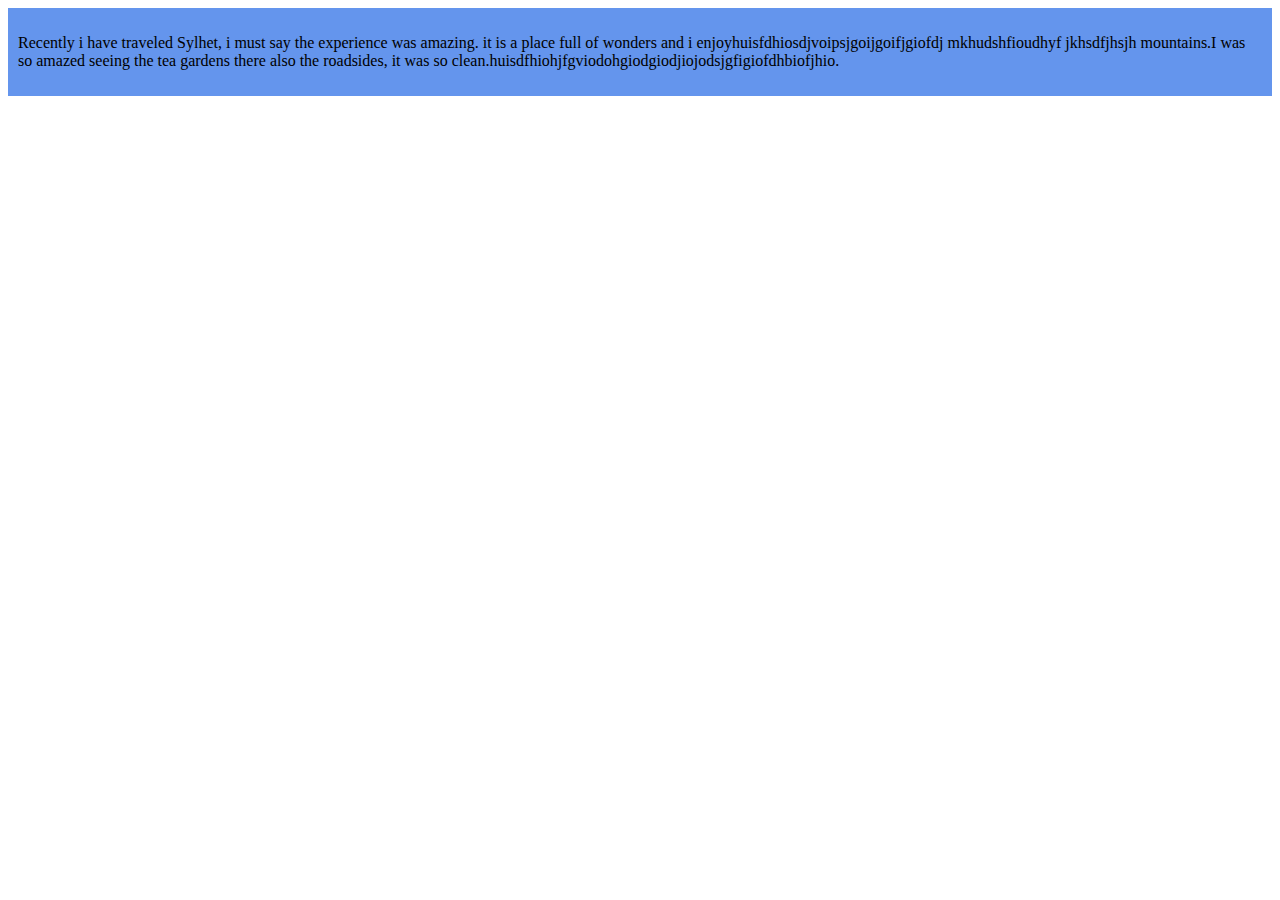
<file: index.html>
<!DOCTYPE html>
<html lang="en">

<head>
  <meta charset="UTF-8">
  <meta name="viewport" content="width=device-width, initial-scale=1.0">
  <title>my second github work</title>
  <link rel="stylesheet" href="styles/blog.css">
</head>

<body>
  <div>
    <p>Recently i have traveled Sylhet, i must say the experience was amazing. it is a place full of wonders and i
      enjoyhuisfdhiosdjvoipsjgoijgoifjgiofdj mkhudshfioudhyf jkhsdfjhsjh
      mountains.I was so amazed seeing the tea gardens there also the roadsides, it was so
      clean.huisdfhiohjfgviodohgiodgiodjiojodsjgfigiofdhbiofjhio.</p>

  </div>
</body>

</html>
</file>
<file: styles/blog.css>
div{
  background-color: cornflowerblue;
  padding: 10px;
}
</file>
